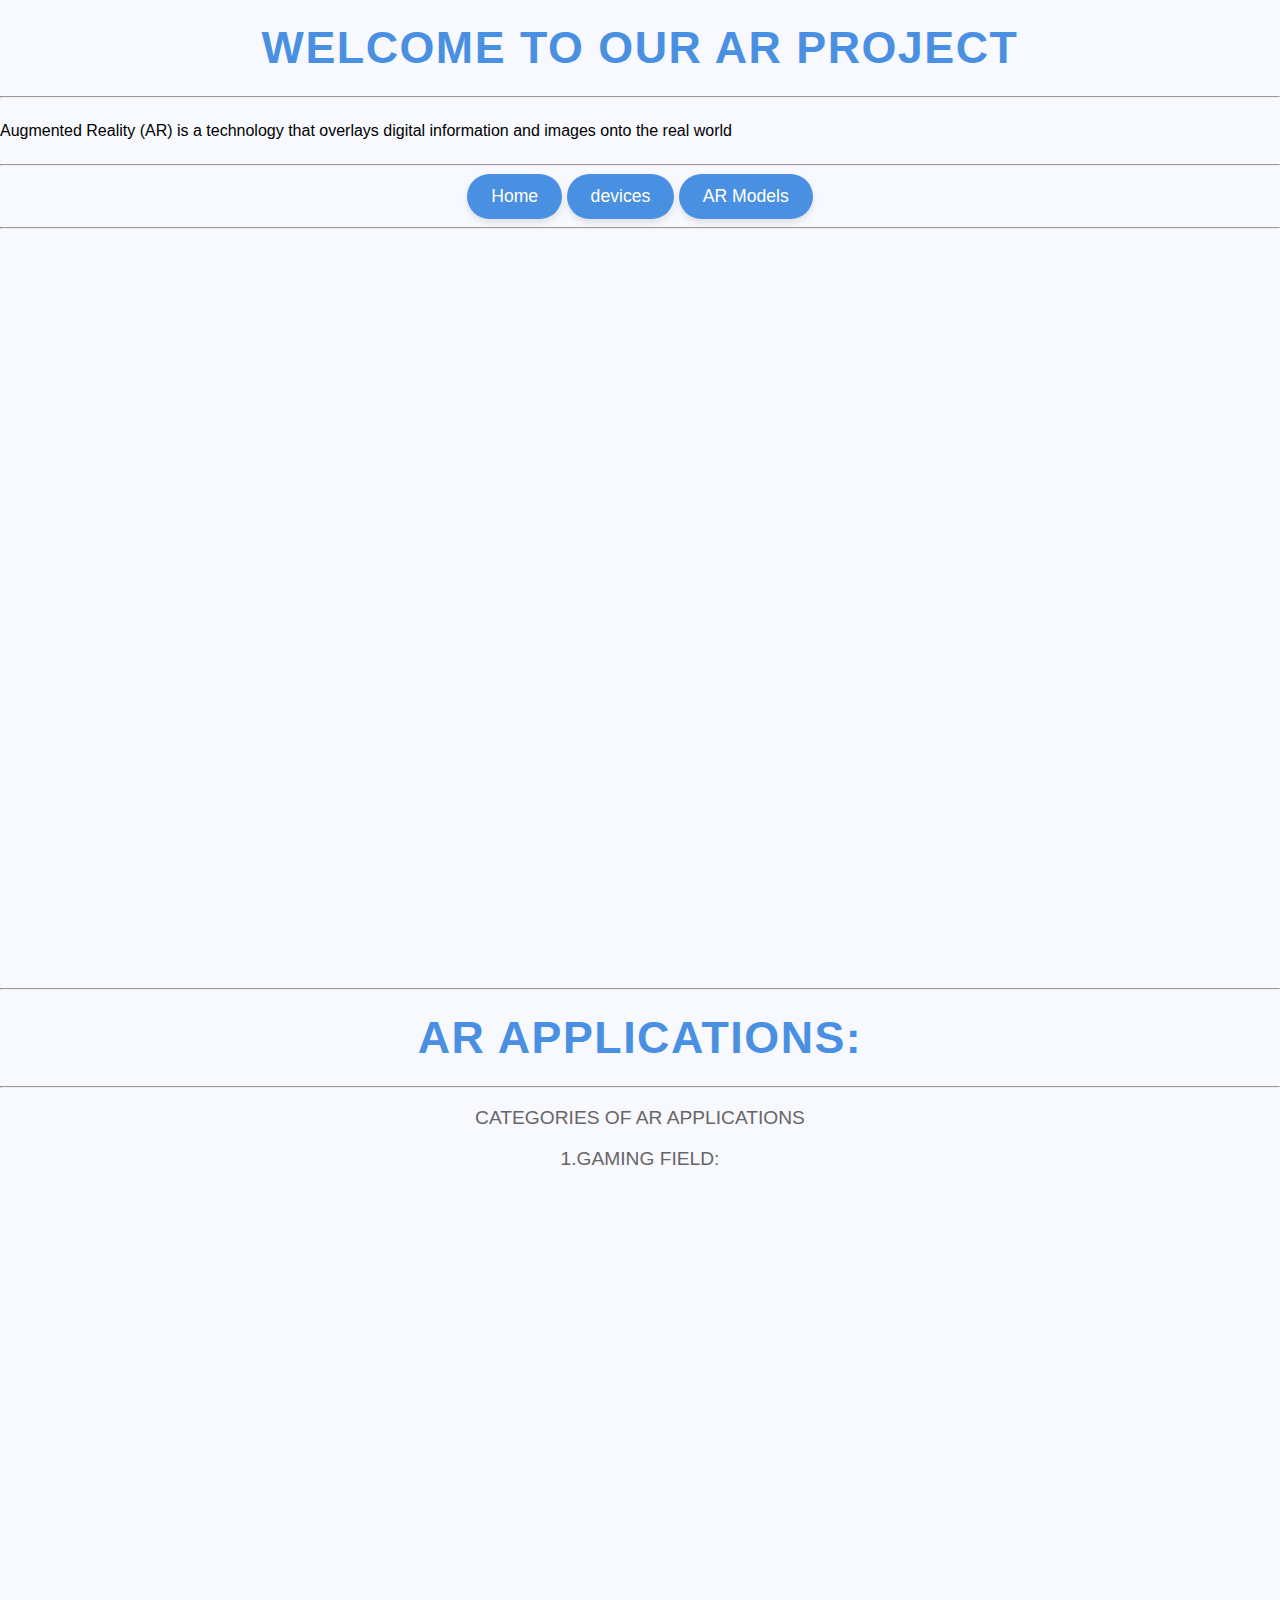
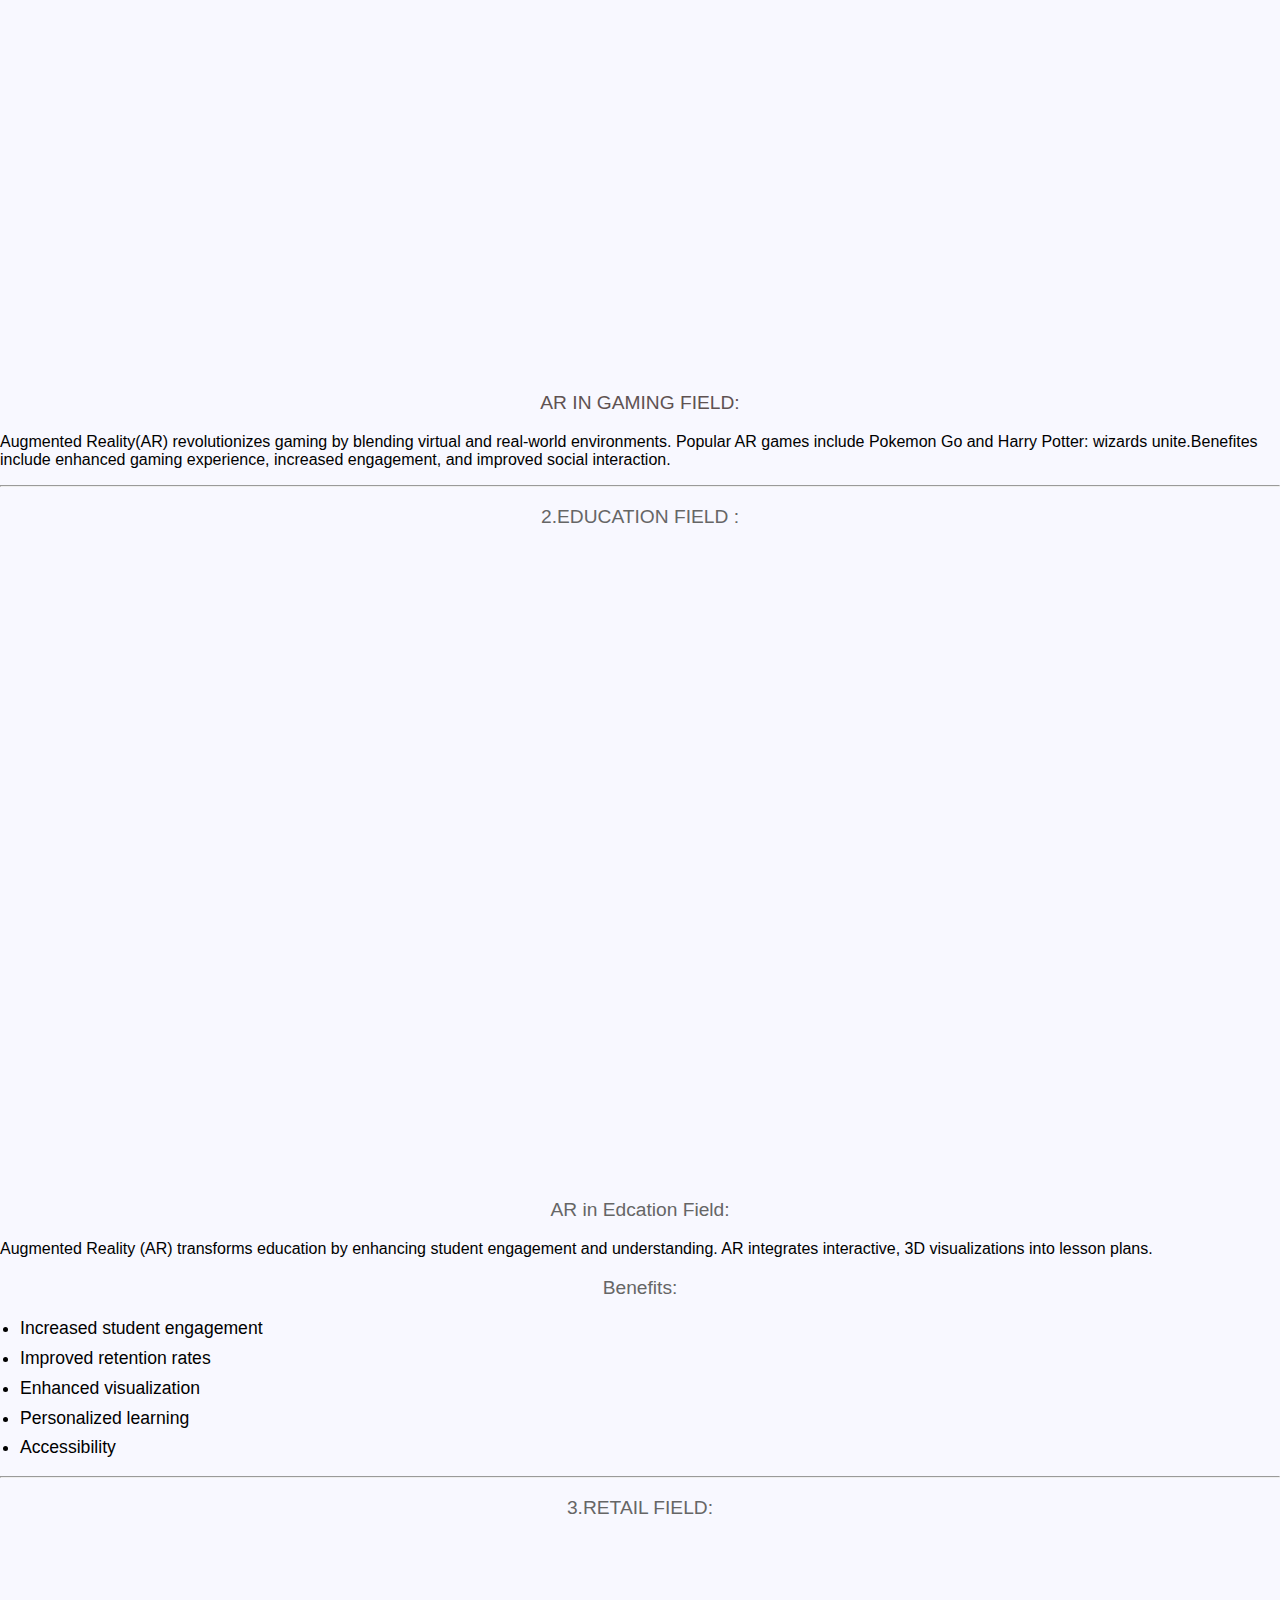
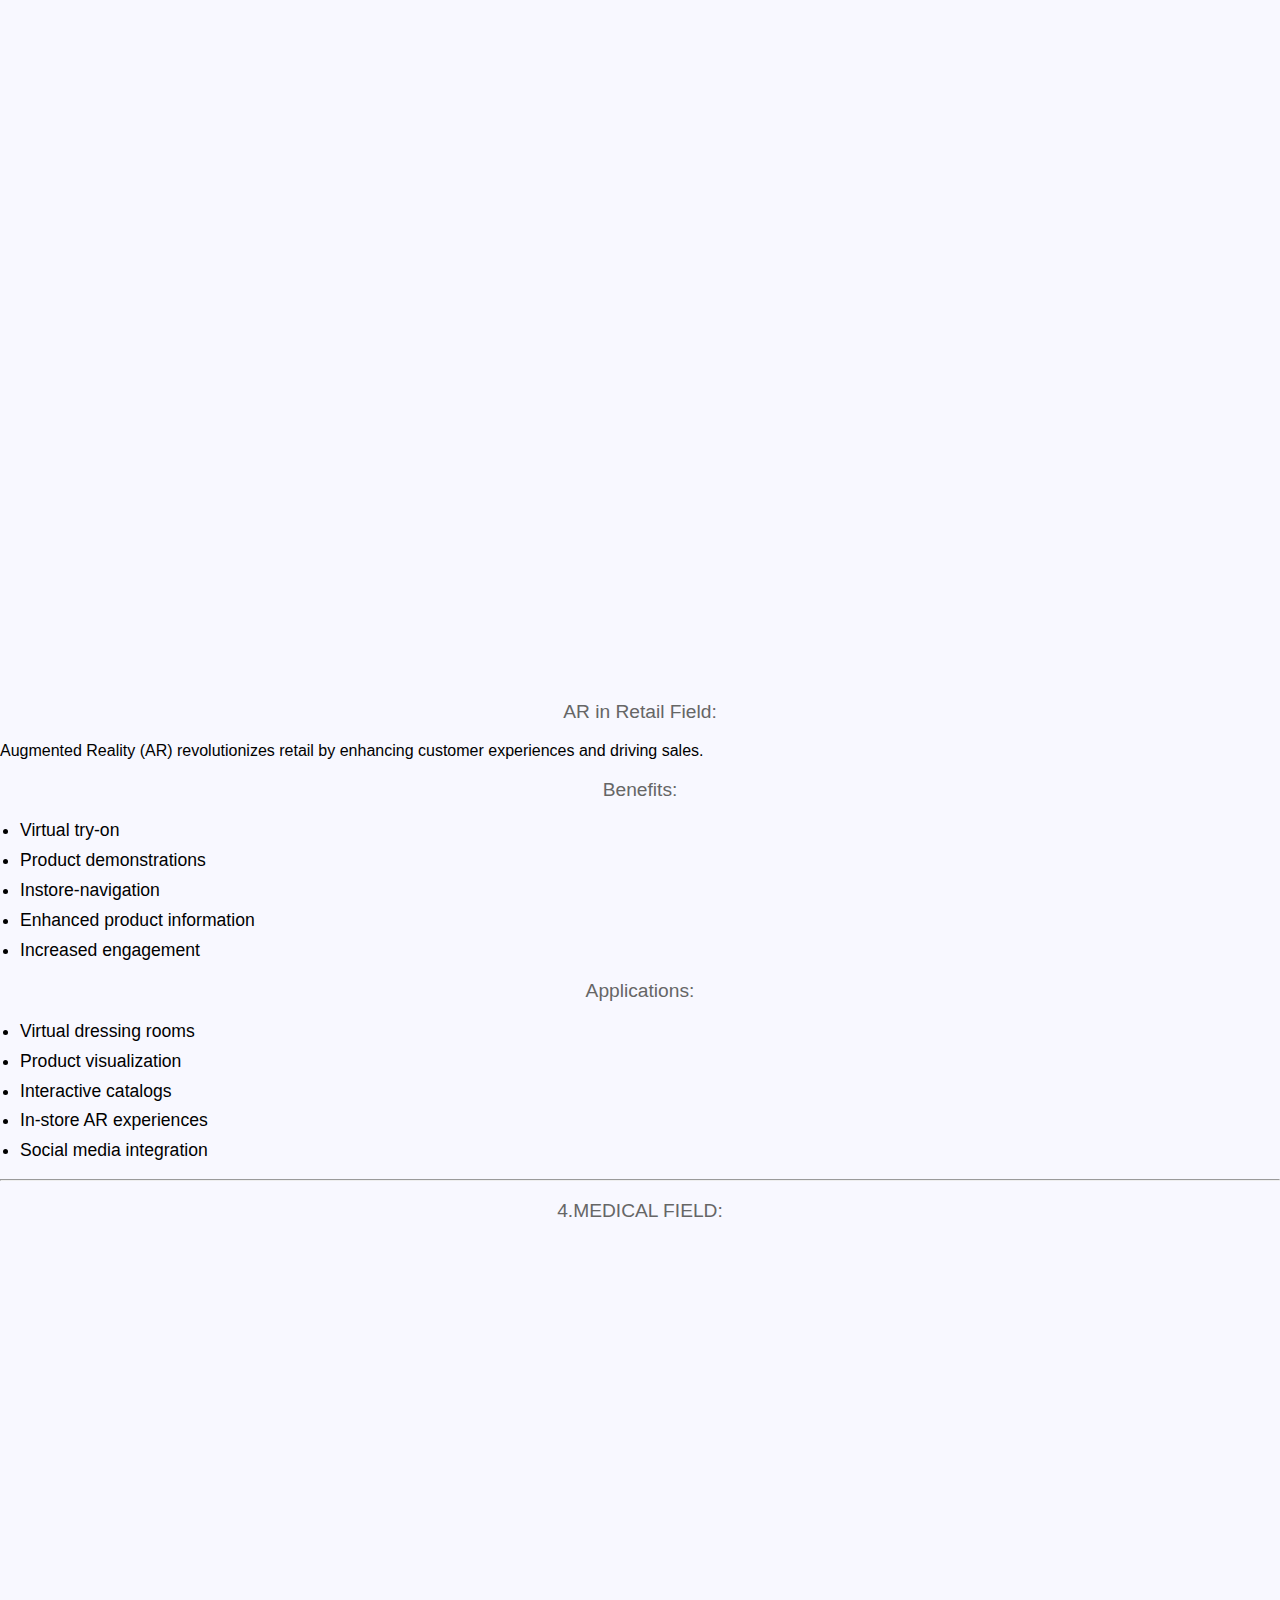
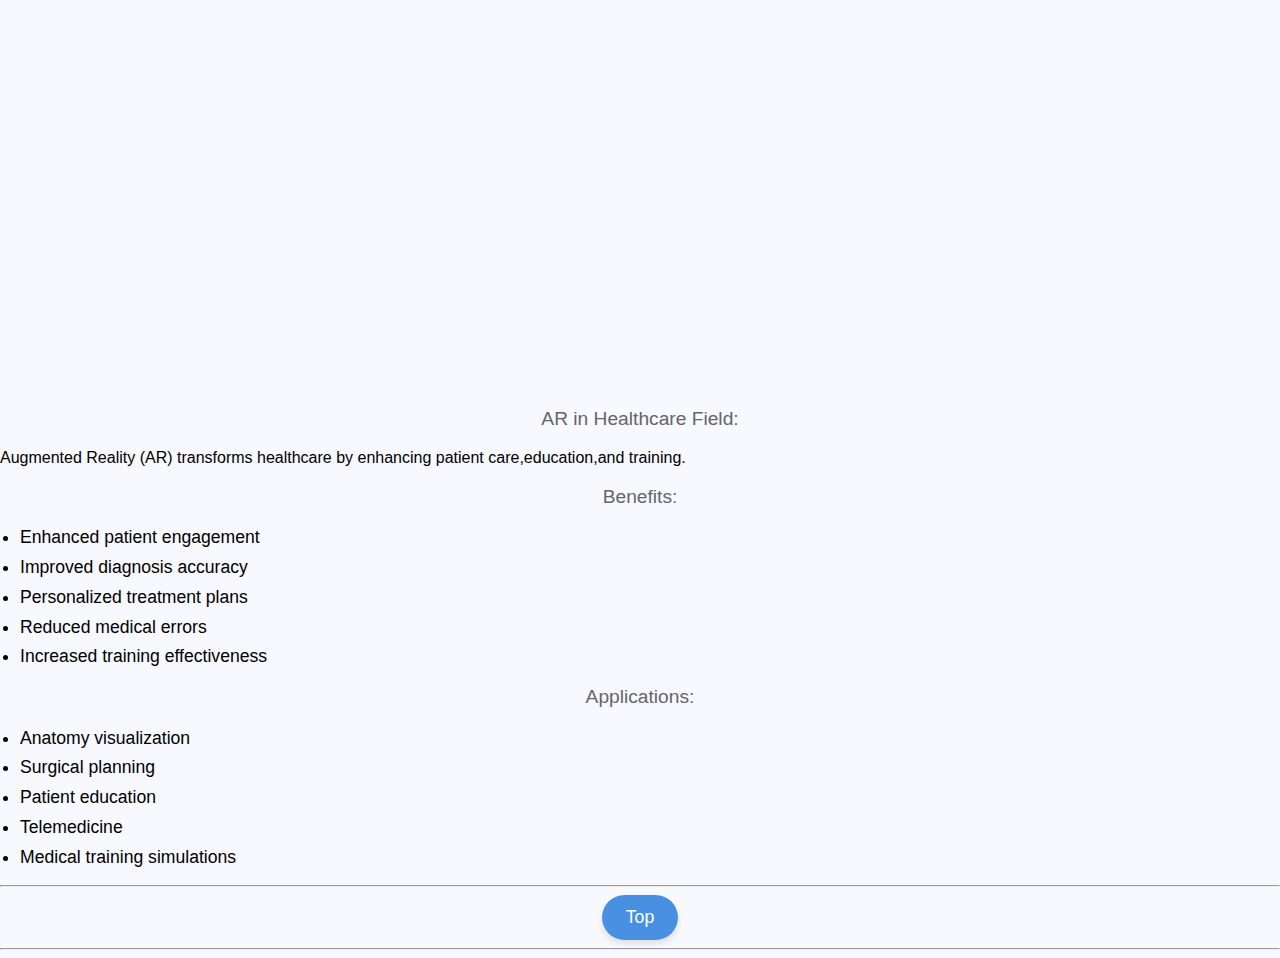
<file: index.html>
<!DOCTYPE html>
<html lang="en">
<head>
    <meta charset="UTF-8">
    <meta name="viewport" content="width=device-width, initial-scale=1.0">
    <title>AR application</title>
    <link rel="stylesheet" href="styles.css">
    
</head>
<body>
    <style>
        .application1{
            background-size:cover;
            width:100%;
            height:100%;
        }
        body{
            background-color:ghostwhite;
            color:black;
        }
        .categories{
            color:rgb(95, 82, 82)
        }
        #ar gaming{
            padding:1%;
        }


    </style>
    <div class="">
        <center><h1 class="textcolor">WELCOME TO OUR AR PROJECT</h1></center>

    <hr>
    <div class="motion"><p>Augmented Reality (AR) is a technology that overlays digital information and images onto the real world</p></div>
        
        
        
    
    <hr>
        

        <center>
        
        <a href="index.html"><button>Home</button></a>
        <a href="index3.html"><button>devices</button></a>
        <a href="index4.html"><button>AR Models</button></a>
        </center>
        <HR>
    </div>
    <div class="">
        <img class="application1" src="images/application.jpg">
        
    </div>
    <div class="textcolor">
        <HR>
        <center><h1>AR APPLICATIONS:</h1></center>
        <HR>
    </div>
    <div class="categories">
        <center><h3>CATEGORIES OF AR APPLICATIONS</h4></center>
        <h3>1.GAMING FIELD:</h3>

    </div>

    <div class="">
        <img class="application1" src="images/gaming.png">
    </div>

    <div class="">
        <h3 class="categories">AR IN GAMING FIELD:</h3>
        <p id="ar gaming">Augmented Reality(AR) revolutionizes gaming by blending virtual and real-world environments. Popular AR games include Pokemon Go and Harry Potter: wizards unite.Benefites include enhanced gaming experience, increased engagement, and improved social interaction.</p>
    </div>
    <hr>

    <div class="">
        <h3>2.EDUCATION FIELD :</h3>
        <img class="application1" src="images/education.jpg">
    

    </div>

    <div class="">
        <h3>AR in Edcation Field:</h3>
        <p>Augmented Reality (AR) transforms education by enhancing student engagement and understanding. AR integrates interactive, 3D visualizations into lesson plans.</p>
        
    </div>

    <div class="">
        <h3>Benefits:</h3>
        <ul>
            <li>Increased student  engagement</li>
            <li>Improved retention rates</li>
            <li>Enhanced visualization</li>
            <li>Personalized learning</li>
            <li>Accessibility</li>


        </ul>
    </div>
    <hr>

    <div class="">
        <h3>3.RETAIL FIELD:</h3>

        <img class="application1" src="images/retail.jpg">

        <h3>AR in Retail Field:</h3>

        <p>Augmented Reality (AR) revolutionizes retail by enhancing customer experiences and driving sales.</p>

        <h3>Benefits:</h3>

        <ul>
            <li>Virtual try-on</li>
            <li>Product demonstrations</li>
            <li>Instore-navigation</li>
            <li>Enhanced product information</li>
            <li>Increased engagement</li>



        </ul>
        <h3>Applications:</h3>
        <ul>
            <li>Virtual dressing rooms</li>
            <li>Product visualization</li>
            <li>Interactive catalogs</li>
            <li>In-store AR experiences</li>
            <li>Social media integration</li>
        </ul>


    </div>
    <hr>

    <div class="">
        <h3>4.MEDICAL FIELD:</h3>
        <img class="application1" src="images/healthcare.jpg">

        <h3>AR in Healthcare Field:</h3>
        <p>Augmented Reality (AR) transforms healthcare by enhancing patient care,education,and training.</p>

    </div>

    <div class="">
        <h3>Benefits:</h3>
        <ul>
            <li>Enhanced patient engagement</li>
            <li>Improved diagnosis accuracy</li>
            <li>Personalized treatment plans</li>
            <li>Reduced medical errors</li>
            <li>Increased training effectiveness</li>




        </ul>
        <h3>Applications:</h3>
        <ul>
            <li>Anatomy visualization</li>
            <li>Surgical planning</li>
            <li>Patient education</li>
            <li>Telemedicine</li>
            <li>Medical training simulations</li>



        </ul>
    </div>
    <HR>
    <center>
        <a href="index.html"><button>Top</button></a>
    </center>
    <hr>





        






    

</body>
</html>
</file>
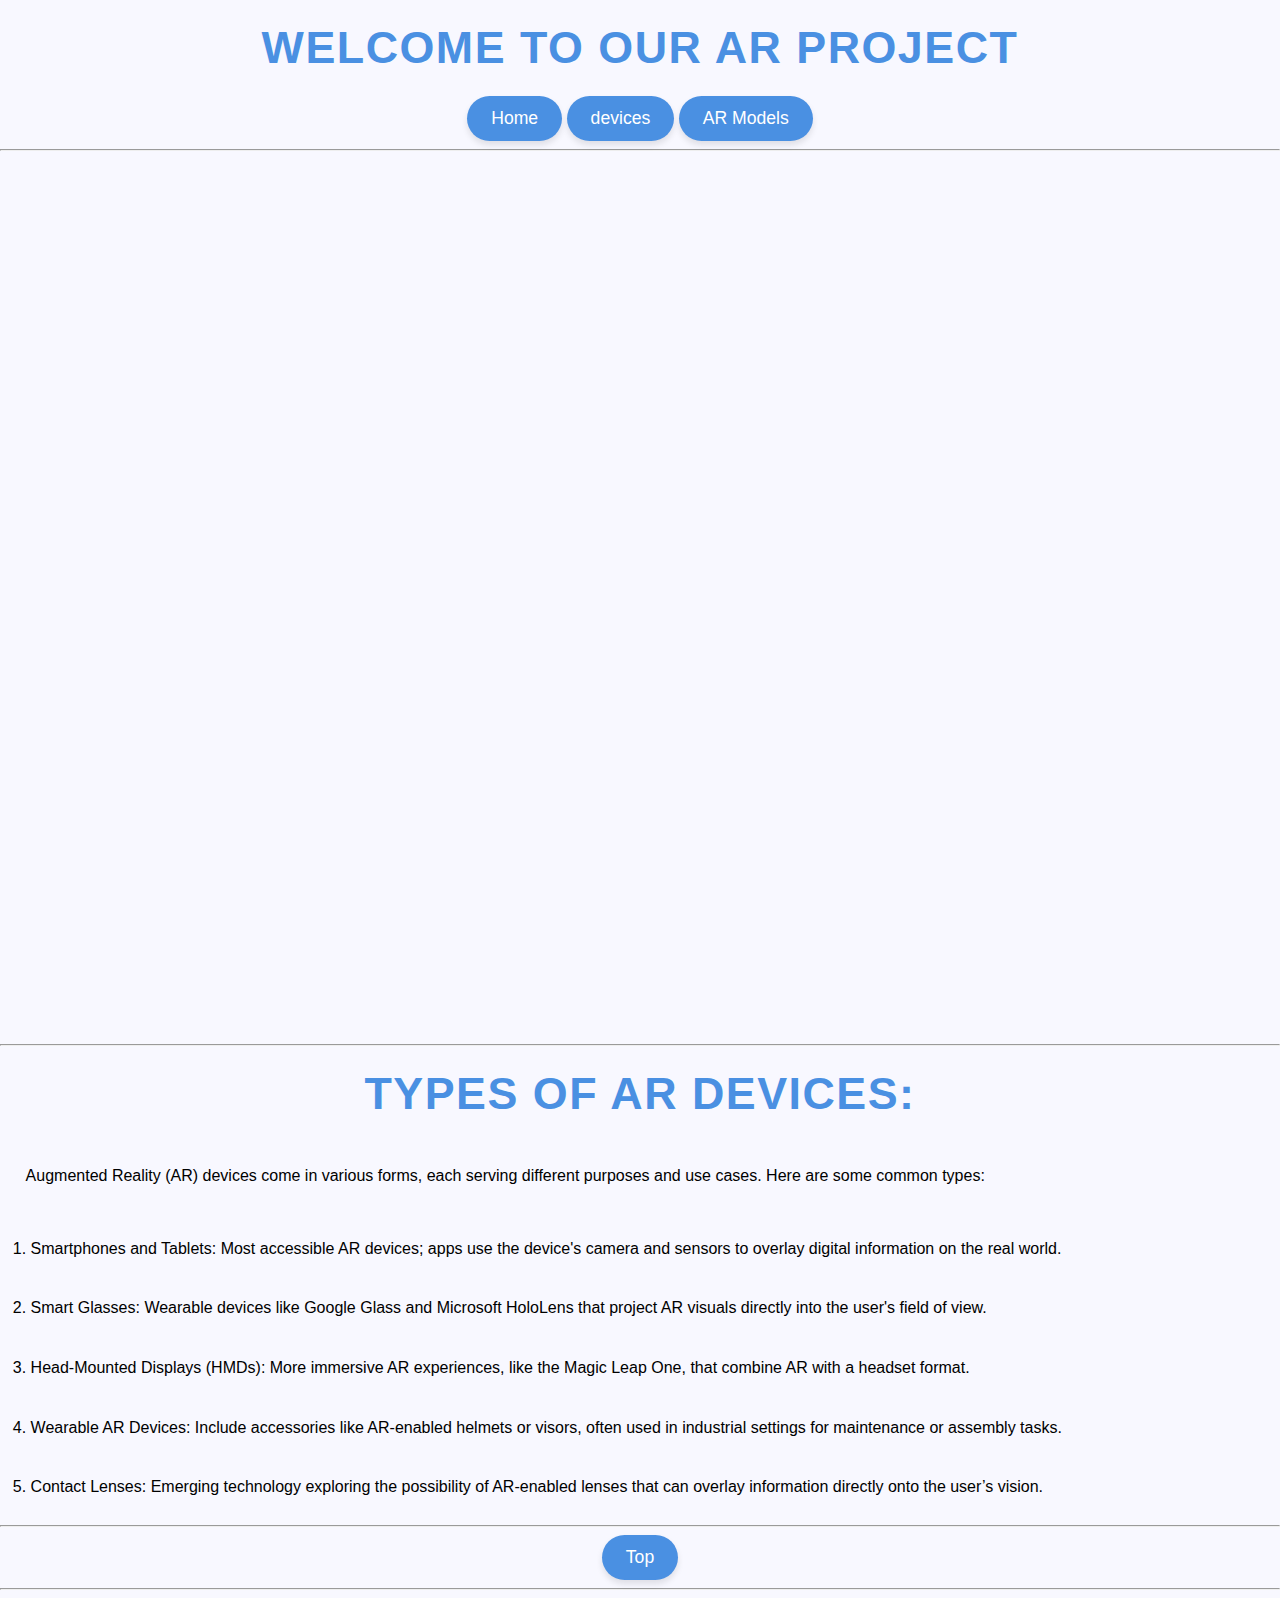
<file: index3.html>
<!DOCTYPE html>
<html lang="en">
<head>
    <meta charset="UTF-8">
    <meta name="viewport" content="width=device-width, initial-scale=1.0">
    <title>AR devices</title>
    <link rel="stylesheet" href="styles.css">
    
<body>
    <style>
        .application1{
            background-size:cover;
            width:100%;
            height:100%;
        }
        body{
            background-color:ghostwhite;
            color:black;
        }
        #d1{
            padding:2%;
        }
        #d2,#d3,#d4,#d5,#d6{
            padding:1%;
        }
    </style>

    <div>
        <center><h1 class="textcolor">WELCOME TO OUR AR PROJECT</h1></center>
        




        <center>
        
        <a href="index.html"><button>Home</button></a>
        <a href="index3.html"><button>devices</button></a>
        <a href="index4.html"><button>AR Models</button></a>
        <hr>
        </center>
        </div>

        <div class="">
            <img class="application1" src="images/devices.jpg">
            <hr>



        </div>
        <div>
            <center><h1 class="textcolor">TYPES OF AR DEVICES:</h1></center>
            


        </div>

        <div class="">
            <p id="d1"> Augmented Reality (AR) devices come in various forms, each serving different purposes and use cases. Here are some common types:</p>
            <p id="d2">1. Smartphones and Tablets: Most accessible AR devices; apps use the device's camera and sensors to overlay digital information on the real world.</p>
            <p id="d3">2. Smart Glasses: Wearable devices like Google Glass and Microsoft HoloLens that project AR visuals directly into the user's field of view.</p>
            <p id="d4">3. Head-Mounted Displays (HMDs): More immersive AR experiences, like the Magic Leap One, that combine AR with a headset format.</p>
            <p id="d5">4. Wearable AR Devices: Include accessories like AR-enabled helmets or visors, often used in industrial settings for maintenance or assembly tasks.</p>
            <p id="d6">5. Contact Lenses: Emerging technology exploring the possibility of AR-enabled lenses that can overlay information directly onto the user’s vision.</p>
        </div>
        <hr>

        <center>
            <a href="index3.html"><button>Top</button></a>
        </center>
        <hr>



        


           



        

</body>
</html>
</file>
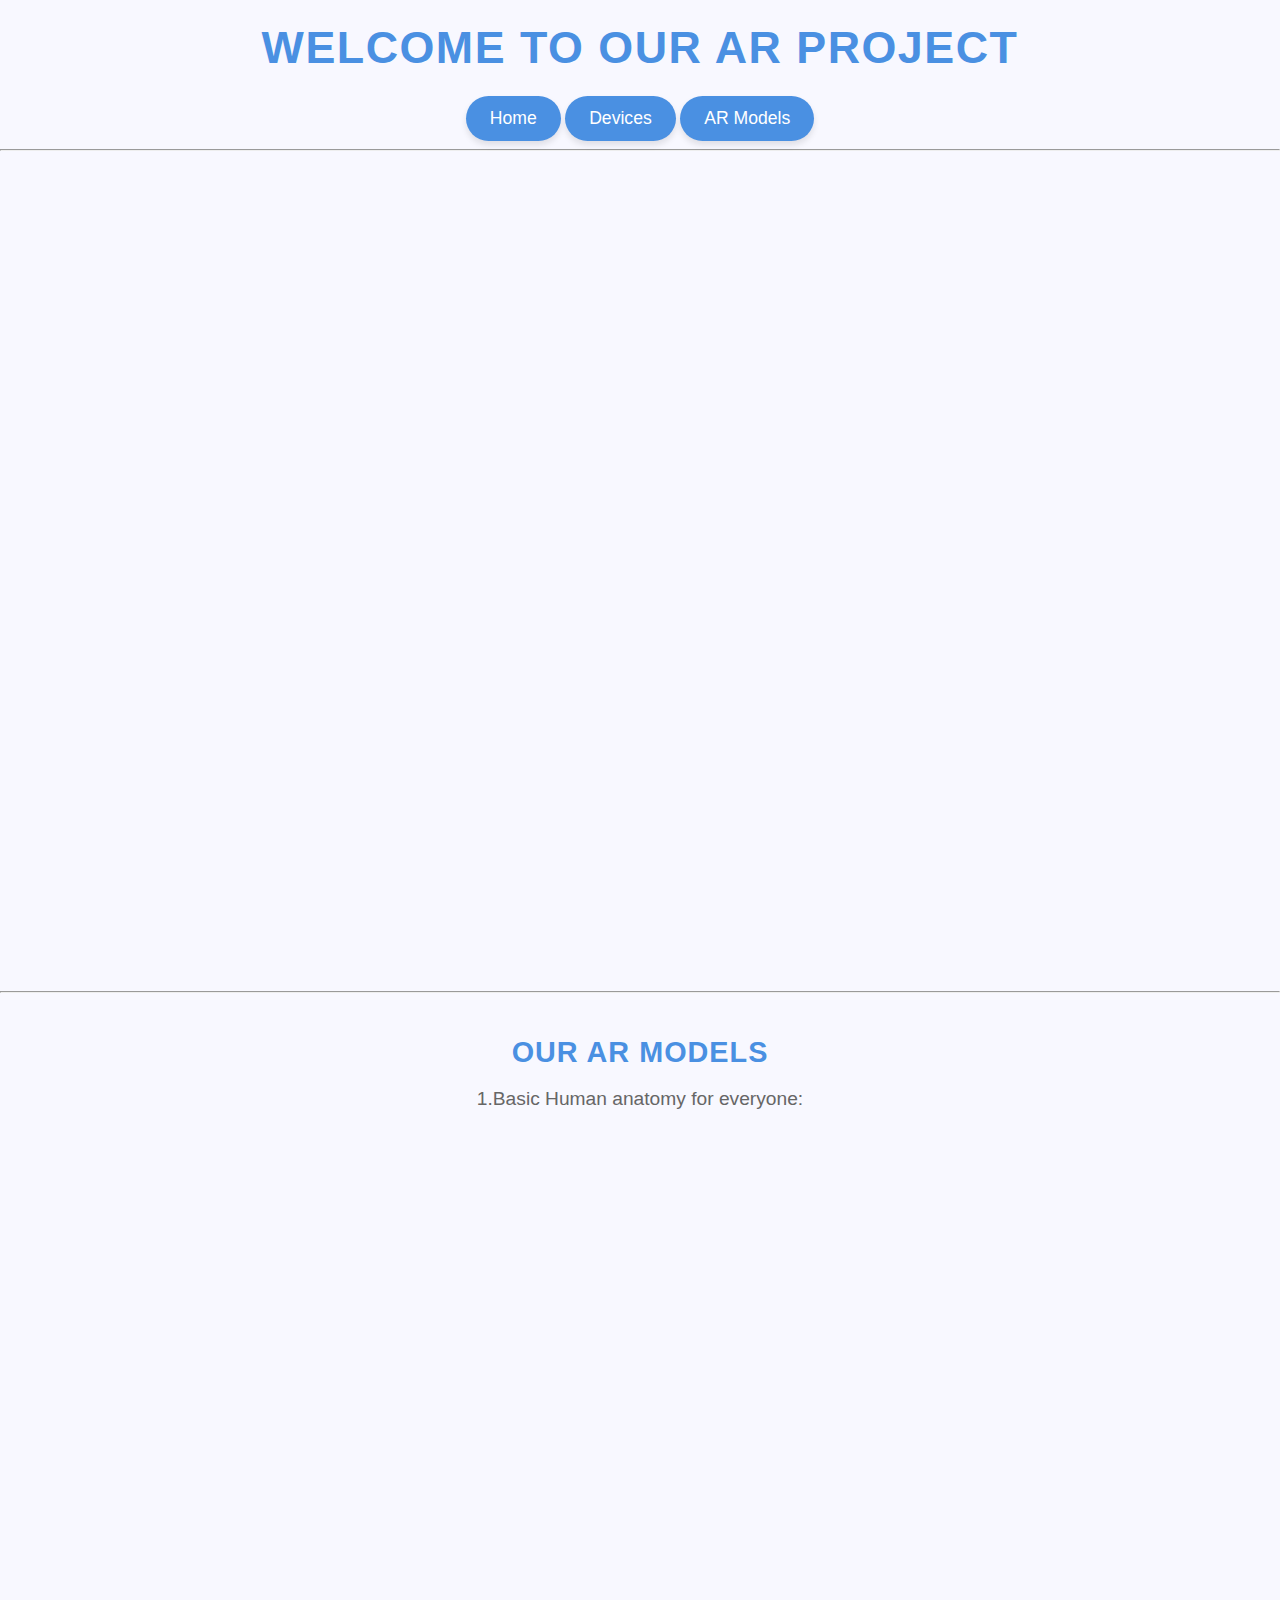
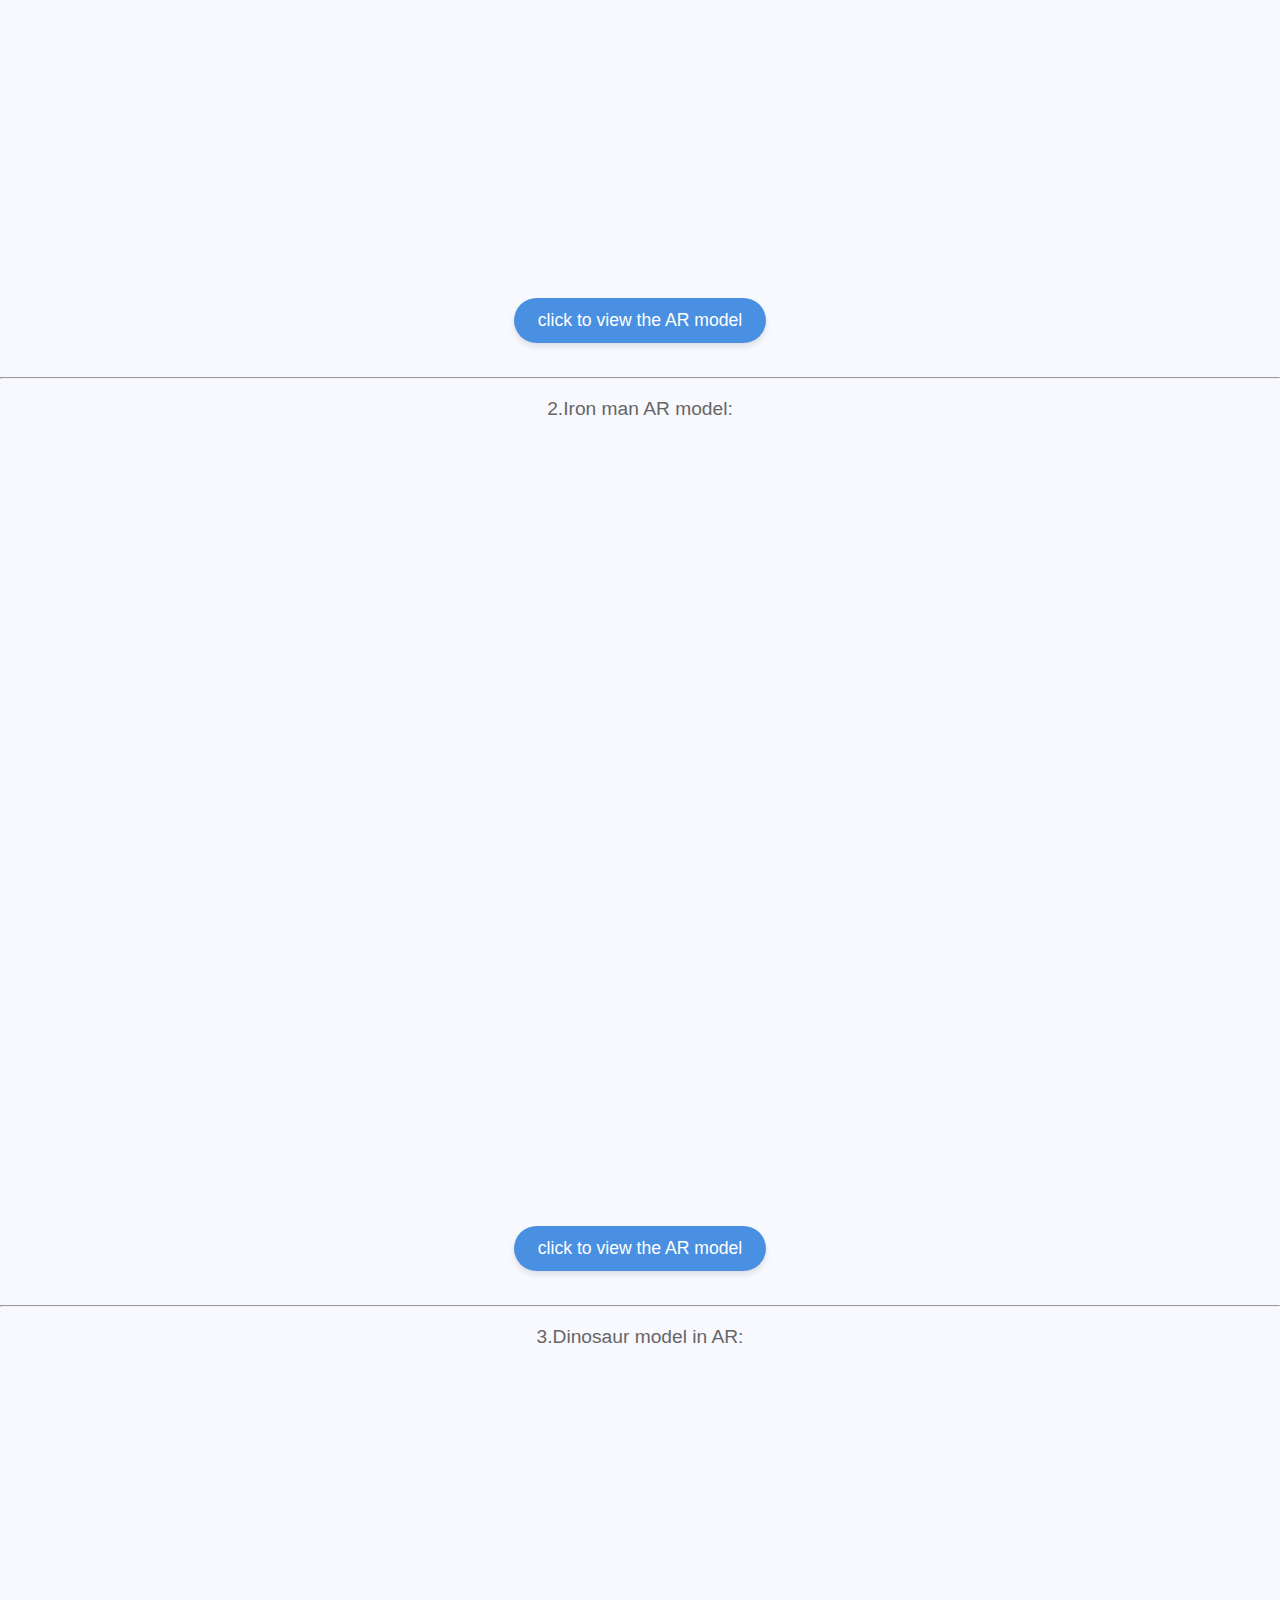
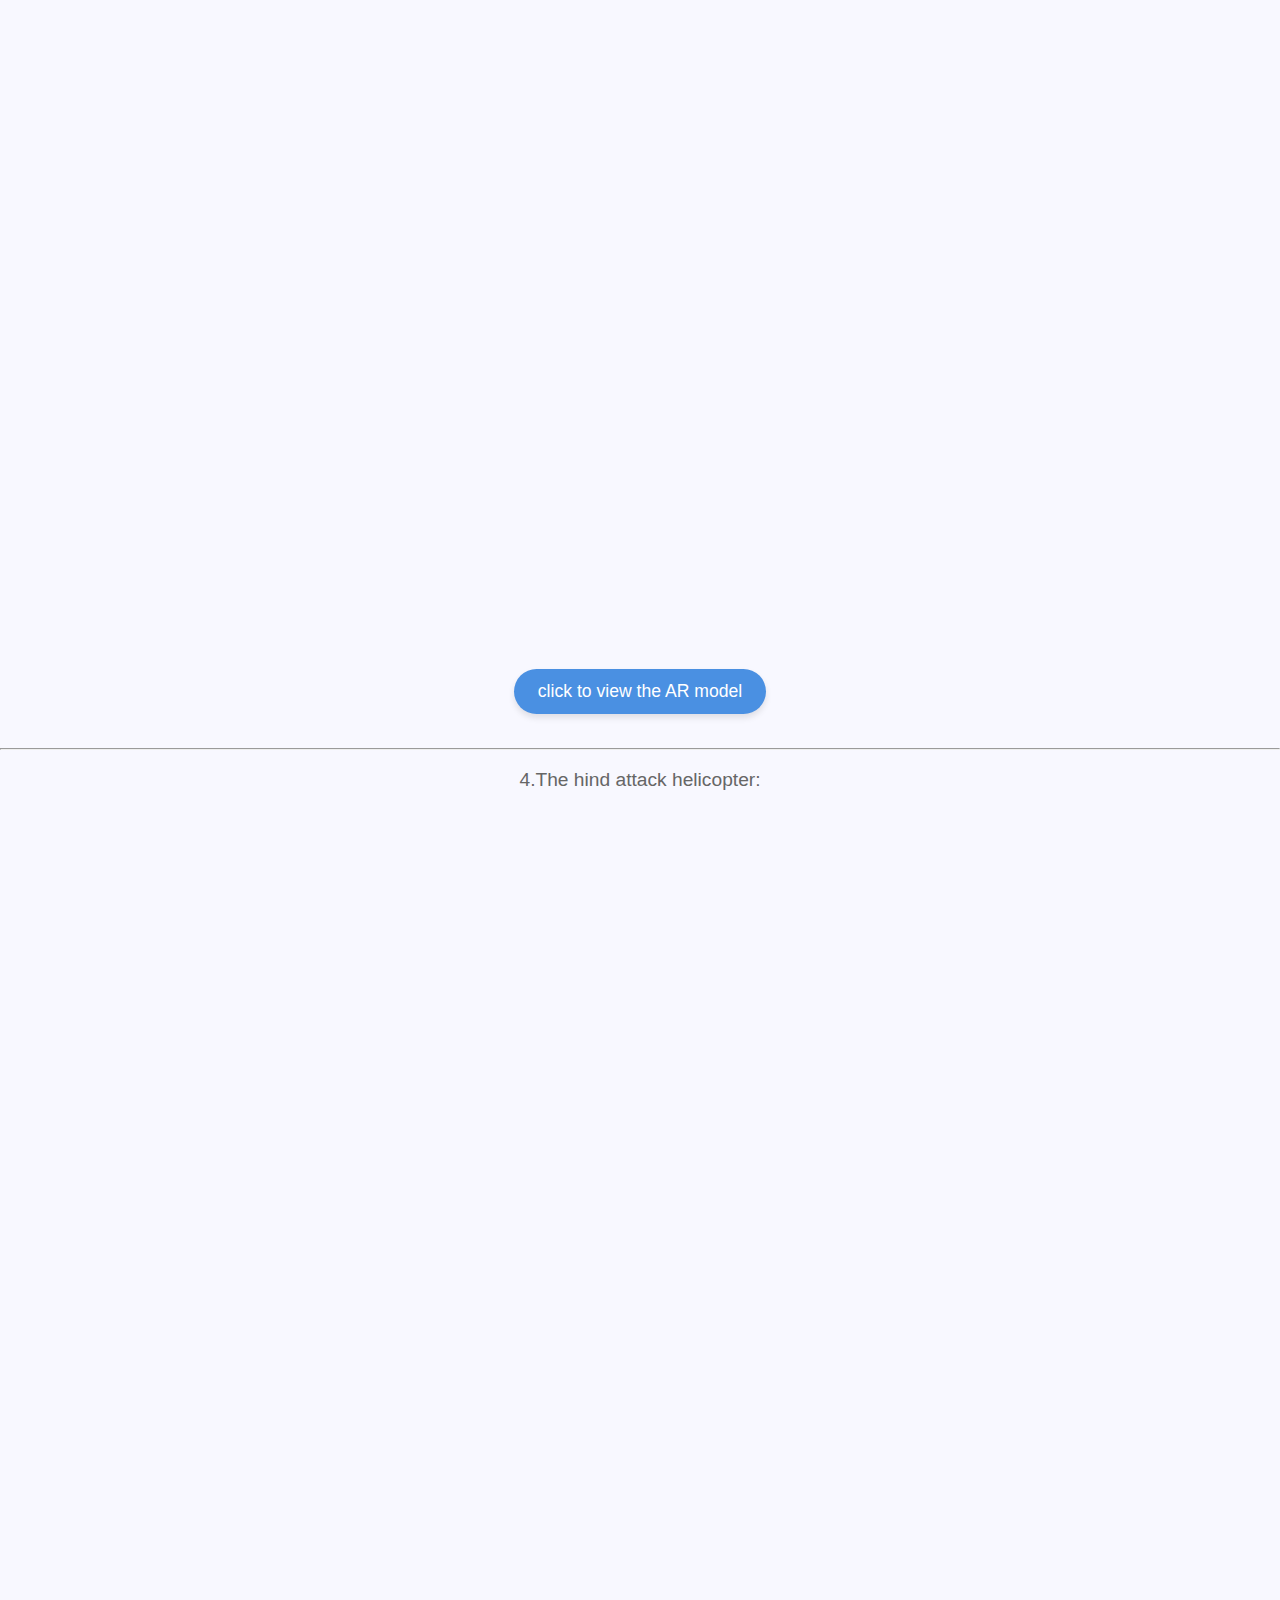
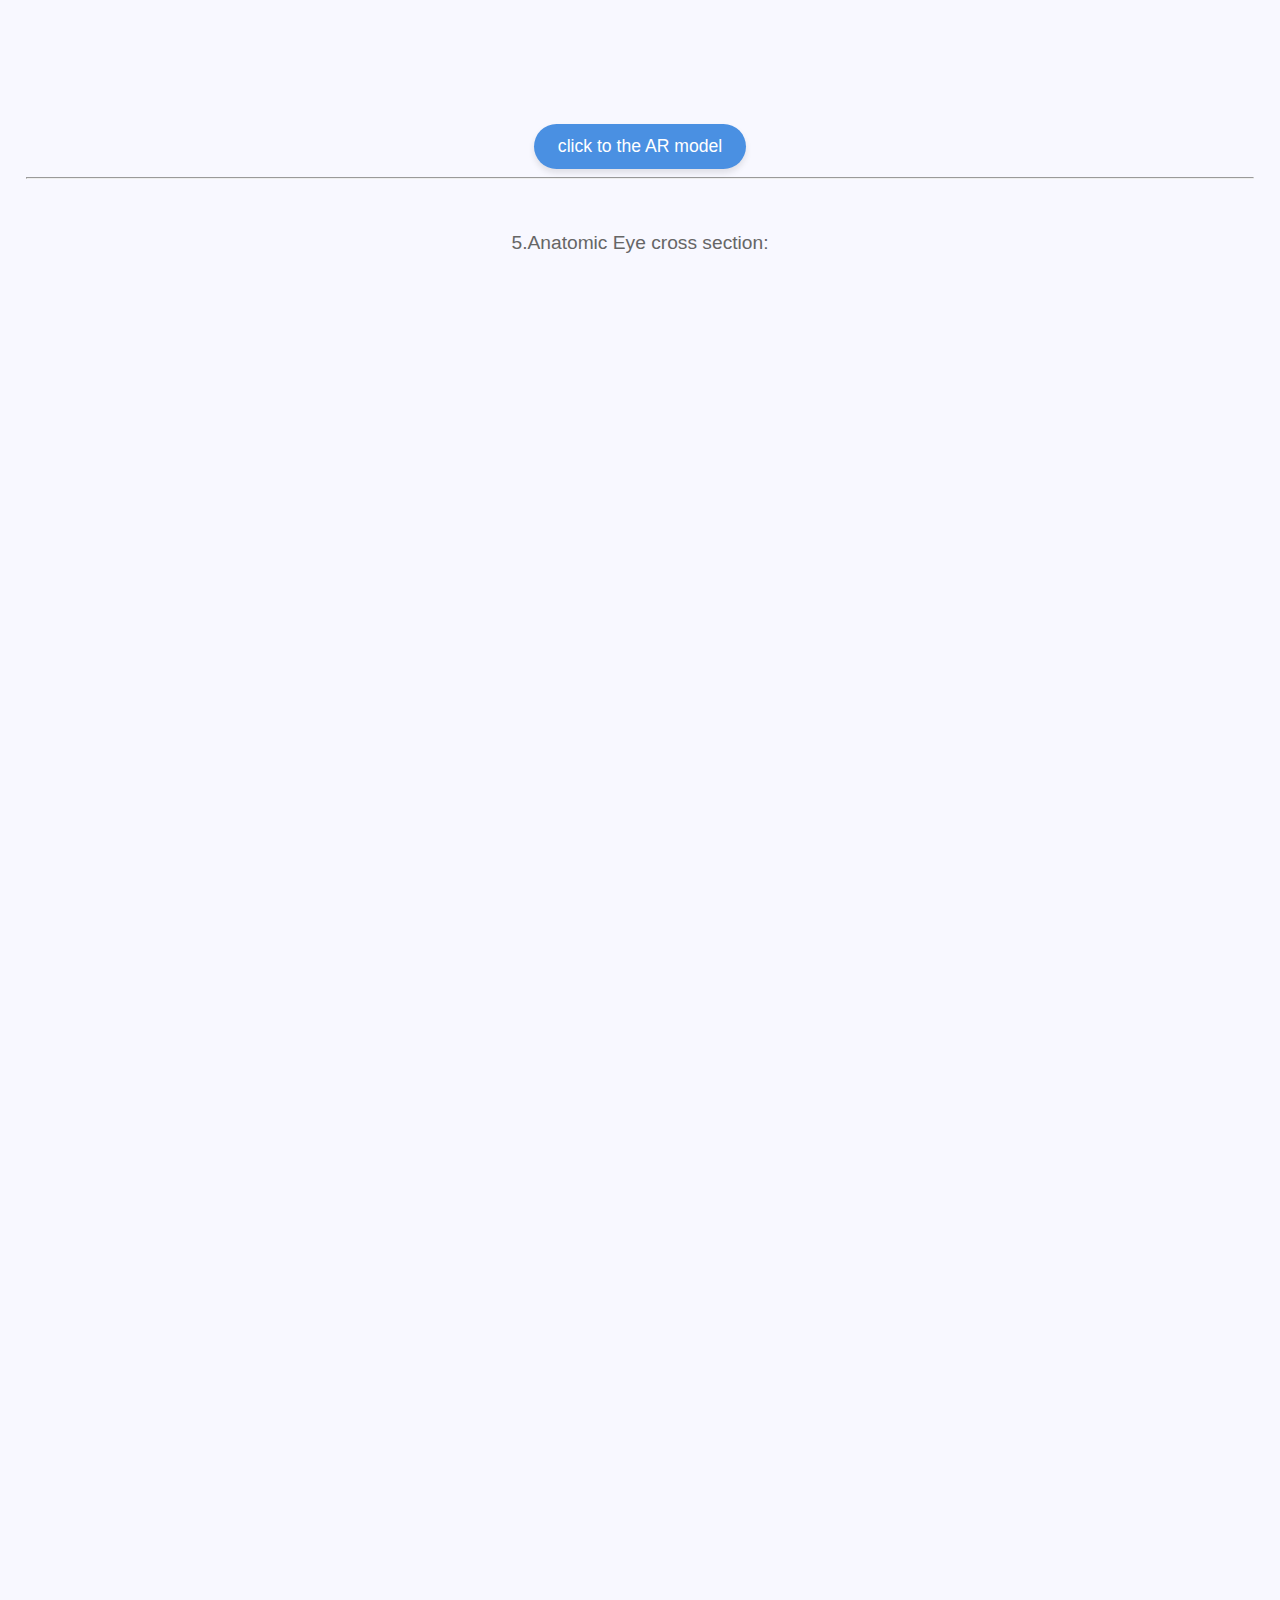
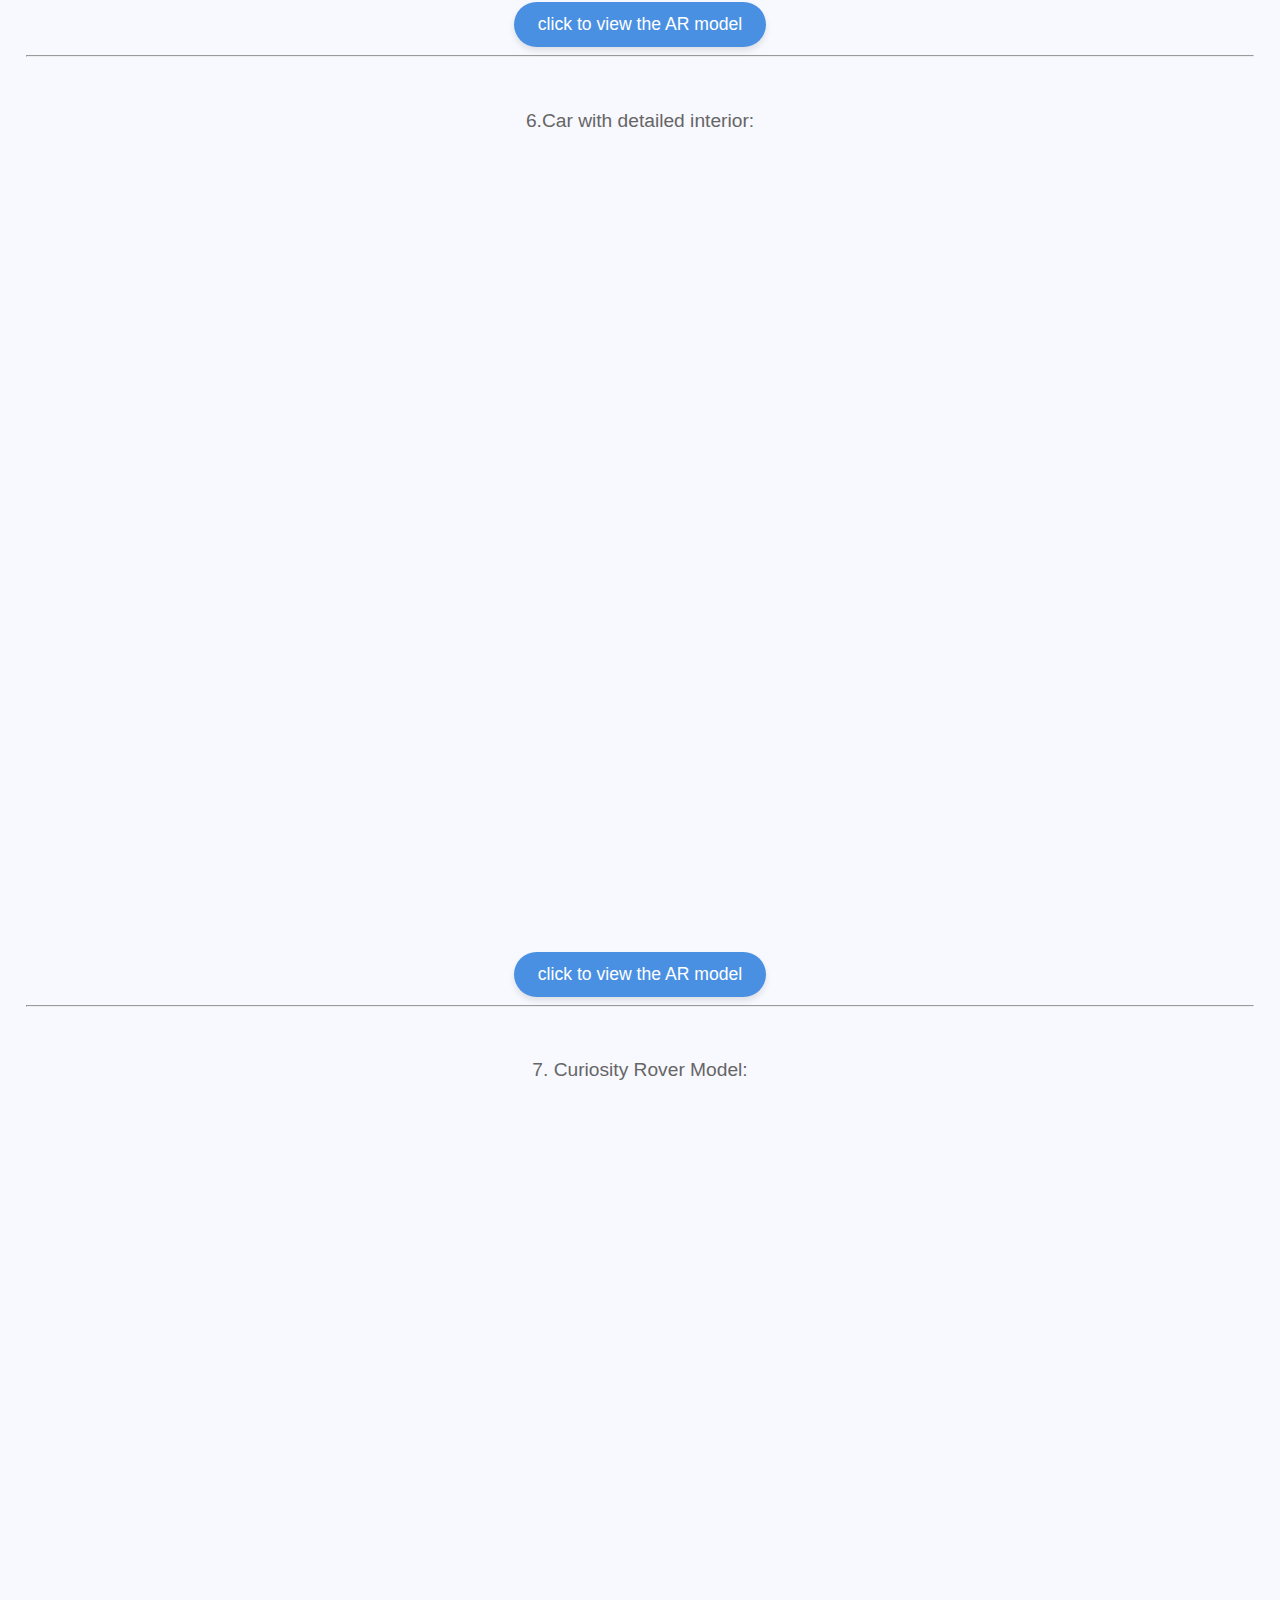
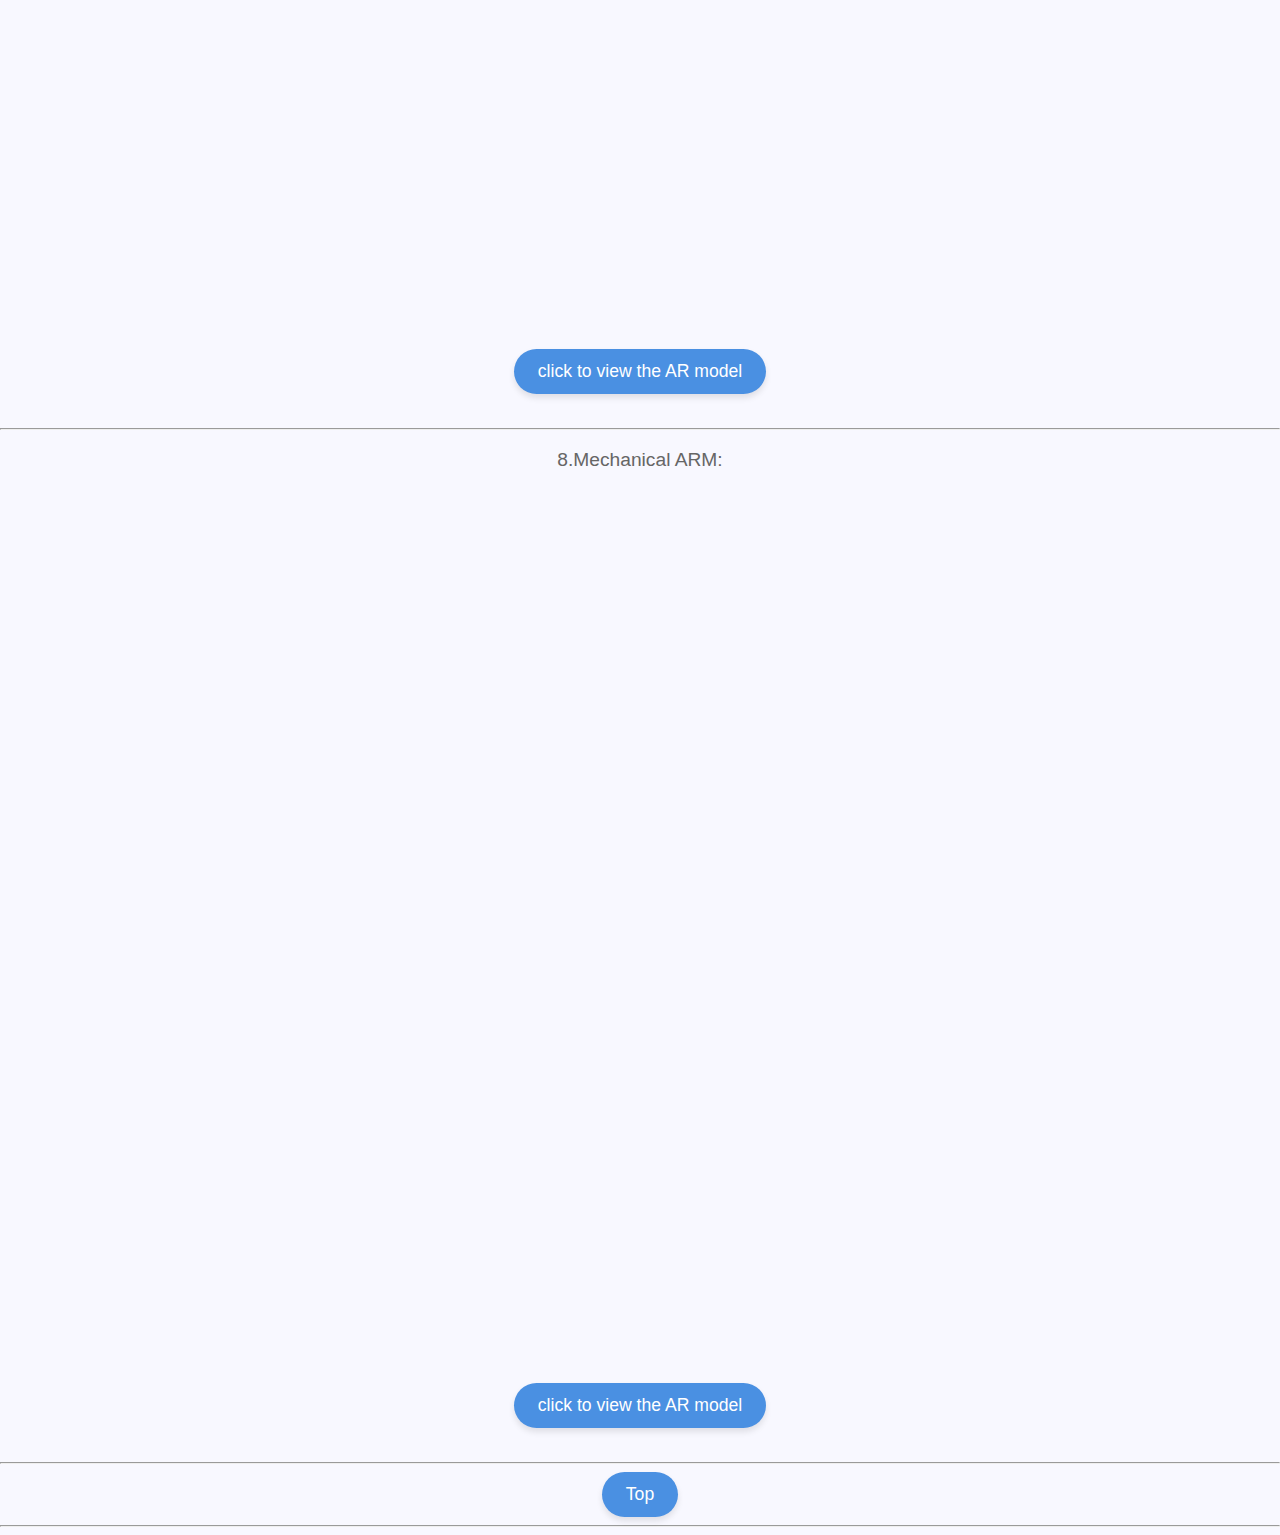
<file: index4.html>
<!DOCTYPE html>
<html lang="en">
<head>
    <meta charset="UTF-8">
    <meta name="viewport" content="width=device-width, initial-scale=1.0">
    <title>AR models</title>
    <link rel="stylesheet" href="styles.css">
    
</head>
<body>
    <style>
        .application1{
            background-size:cover;
            width:100%;
            height:100%;
        }
        body{
            background-color:ghostwhite;
            color:black;
        }
        .human anatomy{
            color:#040101eb
        }
        .arclick{
            padding:2%;
        
        }
    </style>
    <div class="">
        <center><h1 class="textcolor">WELCOME TO OUR AR PROJECT</h1></center>
        



        <center>
        
        <a href="index.html"><button>Home</button></a>
        <a href="index3.html"><button>Devices</button></a>
        <a href="index4.html"><button>AR Models</button></a>
        
        <hr>
        </center>

    </div>
    <div class="">
        <img class="application1" src="images/armodel.jpg">
        <hr>
    </div>
    <div class="textcolor">
        <center><h2>OUR AR MODELS</h2></center>
    </div>
    <div class="human anatomy">
        <h3>1.Basic Human anatomy for everyone:</h3>
        <img class="application1" src="images/Human anotomy.jpg">
    </div>
    <div class="arclick">
        <center><a href="https://share.fectar.com/PXMKC"><button>click to view the AR model</button></a></center>
    </div>
    

    <div class="">
        <hr>
        <h3>2.Iron man AR model:</h3>
        <img class="application1" src="images/ironman.jpg">
    </div>
    <div class="arclick">
        <center><a href="https://share.fectar.com/VRRTC"><button>click to view the AR model</button></a></center>
    </div>
    <hr>
    <div class="">
        <h3>3.Dinosaur model in AR:</h3>
        <img class="application1" src="images/dinosaur.jpg" >
    </div>

    <div class="arclick">
        <center><a href="https://share.fectar.com/FHZGR"><button>click to view the AR model</button></a></center>
    </div>
    <hr>

    <div class="">
        <h3>4.The hind attack helicopter:</h3>
        <img class="application1" src="images/helicopter.jpg">
    </div>

    <div class="arclick">
        <center><a href="https://share.fectar.com/YMMFW"><button>click to the AR model</button></a></center>
        <hr>
    </div>
    <div class="">
        <h3>5.Anatomic Eye cross section:</h3>
        <img class="application1" src="images/eye.jpg">

    </div>
    <div class="arclick">
        <center><a href="https://share.fectar.com/CFWFM"><button>click to view the AR model</button></a></center>
        <hr>
    </div>

    <div class="">
        <h3>6.Car with detailed interior:</h3>
        <img class="application1" src="images/car.jpeg">
    </div>

    <div class="arclick">
        <center><a href="https://share.fectar.com/DNXRG"><button>click to view the AR model</button></a></center>
        <hr>

    </div>
    <div>
        <h3>7. Curiosity Rover Model:</h3>
        <img class="application1" src="images/curiosity.webp">
    </div>
    <div class="arclick">
        <center><a href="https://share.fectar.com/MXPCB"><button>click to view the AR model</button></a></center>
    </div>
    <hr>
    <div>
        <h3>8.Mechanical ARM:</h3>
        <img class="application1" src="images/mecharm.jpg">
    </div>

    <div class="arclick">
        <center><a href="https://share.fectar.com/sFvr7"><button>click to view the AR model</button></a></center>
    </div>
    <hr>

    <center>
        <a href="index4.html"><button>Top</button></a>
    </center>
    
    


    

    <hr>

</body>
</html>
</file>
<file: styles.css>
body {
    background-color: ghostwhite;
    color: black;
    font-family: 'Roboto', sans-serif;
    margin: 0;
    padding: 0;
    overflow-x: hidden;
}

    /* Animate gradient background */

  
  
  /* Animate gradient background */
.motion {
    width: 400%;
    overflow: hidden;
    white-space: nowrap;
    box-sizing: border-box;
    animation: marquee 10s linear infinite;
  }
  
@keyframes marquee {
    from {
      transform: translateX(200%);
    }
    to {
      transform: translateX(-250%);
    }
  }

.motion2 {
    width: 200%;
    overflow: hidden;
    white-space: nowrap;
    box-sizing: border-box;
    animation: marquee 17s linear infinite;
  }
  
@keyframes marquee {
    from {
      transform: translateX(100%);
    }
    to {
      transform: translateX(-150%);
    }
  }
  

 
  

 








@keyframes bounce {
    0%, 100% {
      transform: translateY(0);
    }
    50% {
      transform: translateY(-4px);
    }
  }
  
  .textcolor {
    animation: bounce 1s infinite;
  }
  
  


/* Smooth transitions */
* {
    transition: all 0.3s ease-in-out;
    box-sizing: border-box;
}

/* Header and Navigation styles */
.one {
    background: linear-gradient(90deg, #4a90e2, #4285f4);
    padding: 1.5em 0;
    box-shadow: 0px 2px 10px rgba(0, 0, 0, 0.1);
    
    

}
.one{
        display: flex;
        flex-wrap: wrap;
        justify-content: space-around; /* Space around the buttons */
        gap: 10px; /* Space between buttons */
        padding: 10px;
        border-radius:6%;
    }
    
    button {
        flex: 1 1 45%; /* Buttons take 45% of the container width and adjust for smaller screens */
        padding: 10px;
        font-size: 16px;
    }
    


/* Navigation buttons */
.nav-button {
    background-color: #ffffff;
    border: 2px solid #ffffff;
    padding: 12px 24px;
    margin: 0 20px;
    color: #4a90e2;
    font-size: 1em;
    cursor: pointer;
    border-radius: 25px;
    transition: 0.3s ease;
    box-shadow: 0px 4px 6px rgba(0, 0, 0, 0.1);
}

.nav-button:hover {
    background-color: #4285f4;
    color: white;
    box-shadow: 0px 6px 12px rgba(0, 0, 0, 0.2);
    transform: translateY(-3px);
}

/* Headings */
h1, h2, h3 {
    text-align: center;
    font-family: 'Roboto', sans-serif;
    
}

h1 {
    color: #4a90e2;
    font-size: 2.8em;
    margin-top: 0.5em;
    margin-bottom: 0.5em;
    animation: fadeIn 1s ease-in-out;
    letter-spacing: 1.5px;
}

h2 {
    color: #4a90e2;
    font-size: 1.8em;
    margin: 1.5em 0 0.5em;
    letter-spacing: 1px;
}

h3 {
    font-size: 1.2em;
    color: #666;
    margin: 1em 0;
    font-weight: 300;
}

/* Content container */
.content {
    width: 90%;
    max-width: 800px;
    margin: auto;
    text-align: left;
    padding: 1.5em;
    background-color: #ffffff;
    border-radius: 12px;
    box-shadow: 0px 8px 16px rgba(0, 0, 0, 0.1);
    animation: fadeIn 1s ease-in-out;
}

/* Image styling with animation */
.application1 {
    background-size: cover;
    width: 100%;
    height: 100%;
    margin-top: 1.2em;
    border-radius: 12px;
    box-shadow: 0px 6px 12px rgba(0, 0, 0, 0.15);
    opacity: 0;
    animation: slideUp 0.8s forwards ease-in-out;
}

.image {
    display: block;
    width: 100%;
    height: auto;
    margin-top: 1.2em;
    border-radius: 12px;
    box-shadow: 0px 6px 12px rgba(0, 0, 0, 0.15);
    opacity: 0;
    animation: slideUp 0.8s forwards ease-in-out;
}

/* Bullet points */
.keys p {
    font-size: 1em;
    color: #333;
    line-height: 1.6em;
    margin: 0.5em 0;
    position: relative;
    left: -10px;
    opacity: 0;
    animation: slideLeft 0.5s forwards ease-in-out;
    padding-left: 20px;
}

.keys p::before {
    content: "•";
    color: #4a90e2;
    font-weight: bold;
    margin-right: 8px;
}

/* Footer styling */
footer {
    background-color: #4a90e2;
    color: #fff;
    padding: 1em 0;
    text-align: center;
    font-size: 0.9em;
    margin-top: 2em;
    box-shadow: 0px -2px 10px rgba(0, 0, 0, 0.1);
}

/* Animations */
@keyframes fadeIn {
    from { opacity: 0; }
    to { opacity: 1; }
}

@keyframes slideUp {
    from { opacity: 0; transform: translateY(20px); }
    to { opacity: 1; transform: translateY(0); }
}

@keyframes slideLeft {
    from { opacity: 0; transform: translateX(-20px); }
    to { opacity: 1; transform: translateX(0); }
}

/* Applying animations to specific classes */
.fade-in {
    opacity: 0;
    animation: fadeIn 1s ease-in-out forwards;
}

.slide-up {
    opacity: 0;
    animation: slideUp 0.8s forwards ease-in-out;
}

.slide-left {
    opacity: 0;
    animation: slideLeft 0.5s forwards ease-in-out;
}

/* Special Page Styling */
ul {
    padding-left: 20px;
    font-size: 1.1em;
}

ul li {
    margin-bottom: 0.5em;
}

/* Buttons for viewing AR models */
button {
    background-color: #4a90e2;
    border: none;
    padding: 12px 24px;
    color: white;
    font-size: 1.1em;
    cursor: pointer;
    border-radius: 25px;
    transition: 0.3s ease;
    box-shadow: 0px 4px 6px rgba(0, 0, 0, 0.1);
}

button:hover {
    background-color: #4285f4;
    color: white;
    box-shadow: 0px 6px 12px rgba(0, 0, 0, 0.2);
    transform: translateY(-3px);
}

/* Page specific styles for navigation bar */
.navbar {
    display: flex;
    justify-content: center;
    margin: 20px;
}

.navbar a {
    margin: 0 15px;
    text-decoration: none;
    font-size: 1.2em;
    color: #4a90e2;
}

.navbar a:hover {
    color: #4285f4;
}

/* Responsive design for smaller screens */
@media (max-width: 768px) {
    h1 {
        font-size: 2.2em;
    }

    .nav-button {
        padding: 10px 20px;
        font-size: 0.9em;
    }

    .content {
        padding: 1em;
    }

    .keys p {
        font-size: 0.9em;
    }
}
</file>
